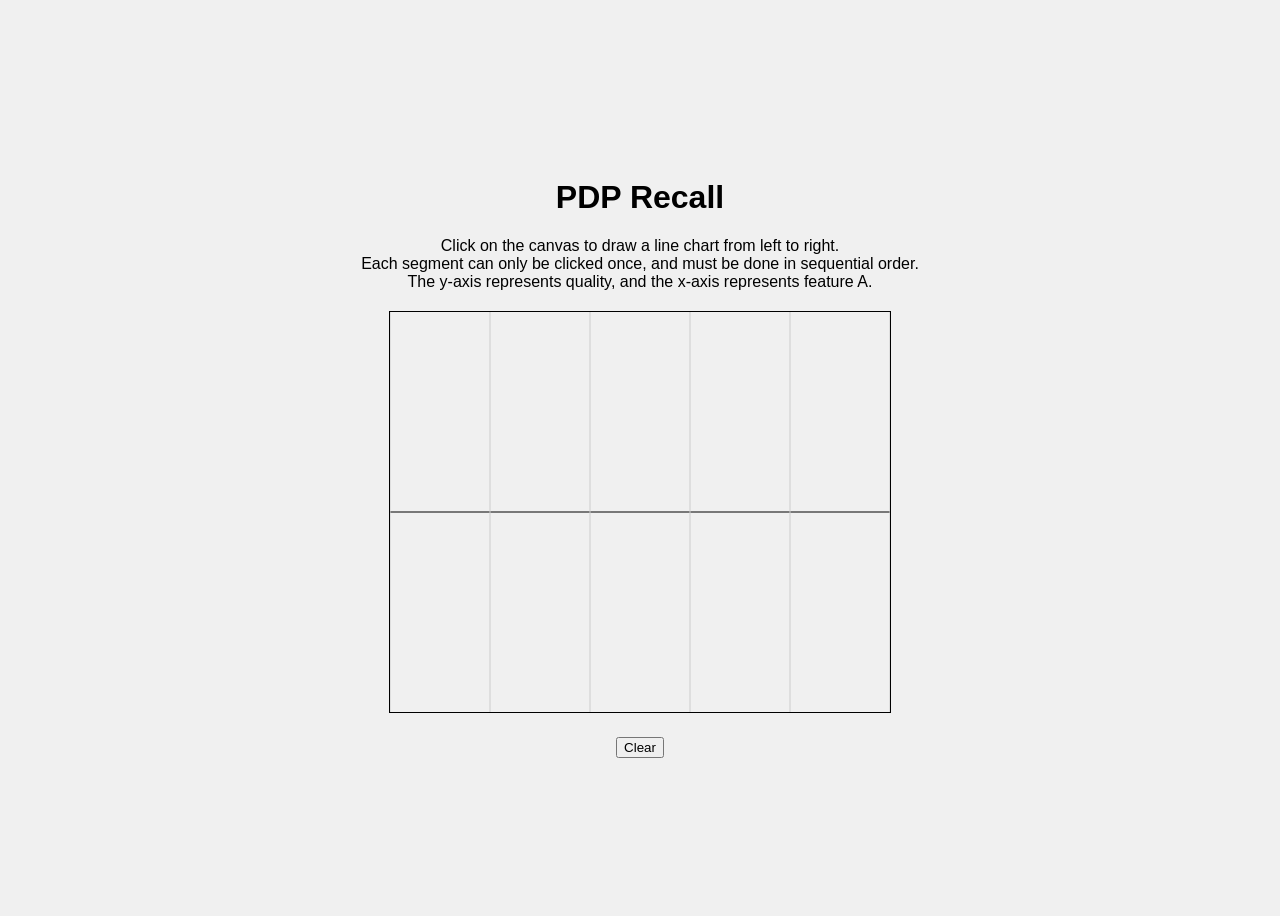
<file: Demo/verbal_annotation/pdp_recall.html>
<!DOCTYPE html>
<html lang="en">
<head>
    <meta charset="UTF-8">
    <meta name="viewport" content="width=device-width, initial-scale=1.0">
    <title>Line Chart Drawing</title>
    <style>
        body {
            display: flex;
            justify-content: center;
            align-items: center;
            height: 100vh;
            background-color: #f0f0f0;
            font-family: Arial, sans-serif;
        }
        canvas {
            border: 1px solid #000;
        }
        #container {
            text-align: center;
        }
        #instructions {
            margin-bottom: 20px;
        }
        button {
            margin-top: 20px;
        }
    </style>
</head>
<body>
    <div id="container">
        <div id="instructions">
            <h1>PDP Recall</h1>
            <p>Click on the canvas to draw a line chart from left to right. <br/>
                Each segment can only be clicked once, and must be done in sequential order.<br/> 
                The y-axis represents quality, and the x-axis represents feature A. 
                </p>

        </div>
        <canvas id="lineChart" width="500" height="400"></canvas>
        <br>
        <button id="clearButton">Clear</button>
    </div>

    <script>
        const canvas = document.getElementById('lineChart');
        const ctx = canvas.getContext('2d');
        const clearButton = document.getElementById('clearButton');
        const points = [];
        const numSegments = 5;
        const segmentWidth = canvas.width / numSegments;
        const zeroLineY = canvas.height / 2;

        function drawGridAndLabels() {
            // Draw initial horizontal line at y=0
            ctx.beginPath();
            ctx.moveTo(0, zeroLineY);
            ctx.lineTo(canvas.width, zeroLineY);
            ctx.strokeStyle = '#000';
            ctx.stroke();

            // Draw vertical segments
            for (let i = 0; i <= numSegments; i++) {
                ctx.beginPath();
                ctx.moveTo(i * segmentWidth, 0);
                ctx.lineTo(i * segmentWidth, canvas.height);
                ctx.strokeStyle = '#ccc';
                ctx.stroke();
            }

            // Draw y-axis label
            ctx.font = '16px Arial';
            ctx.fillStyle = '#000';
        }

        function highlightCurrentSegment() {
            const currentSegmentIndex = points.length;

            // Clear previous segment highlight
            ctx.clearRect(0, 0, canvas.width, canvas.height);
            drawGridAndLabels();

            // Highlight current segment
            ctx.fillStyle = 'rgba(173, 216, 230, 0.3)'; // Light blue highlight
            ctx.fillRect(currentSegmentIndex * segmentWidth, 0, segmentWidth, canvas.height);

            // Redraw points and lines
            drawPointsAndLines();
        }

        canvas.addEventListener('click', function(event) {
            const rect = canvas.getBoundingClientRect();
            const x = event.clientX - rect.left;
            const y = event.clientY - rect.top;
            const segmentIndex = Math.floor(x / segmentWidth);

            if (points.length === segmentIndex && points.length < numSegments + 1) {
                points.push({ x, y });
                drawPointsAndLines();
                highlightCurrentSegment();
            }
        });

        clearButton.addEventListener('click', function() {
            points.length = 0;
            drawPointsAndLines();
            highlightCurrentSegment();
        });

        function drawPointsAndLines() {
            ctx.clearRect(0, 0, canvas.width, canvas.height);
            drawGridAndLabels();

            // Draw points and lines
            if (points.length > 0) {
                ctx.beginPath();
                ctx.moveTo(points[0].x, points[0].y);

                for (const point of points) {
                    ctx.lineTo(point.x, point.y);
                }

                ctx.strokeStyle = '#007bff';
                ctx.lineWidth = 2;
                ctx.stroke();

                for (const point of points) {
                    ctx.beginPath();
                    ctx.arc(point.x, point.y, 5, 0, 2 * Math.PI);
                    ctx.fillStyle = '#ff6347';
                    ctx.fill();
                    ctx.strokeStyle = '#000';
                    ctx.stroke();
                }
            }
        }

        // Initial drawing setup
        drawPointsAndLines();
        highlightCurrentSegment();
    </script>
</body>
</html>
</file>
